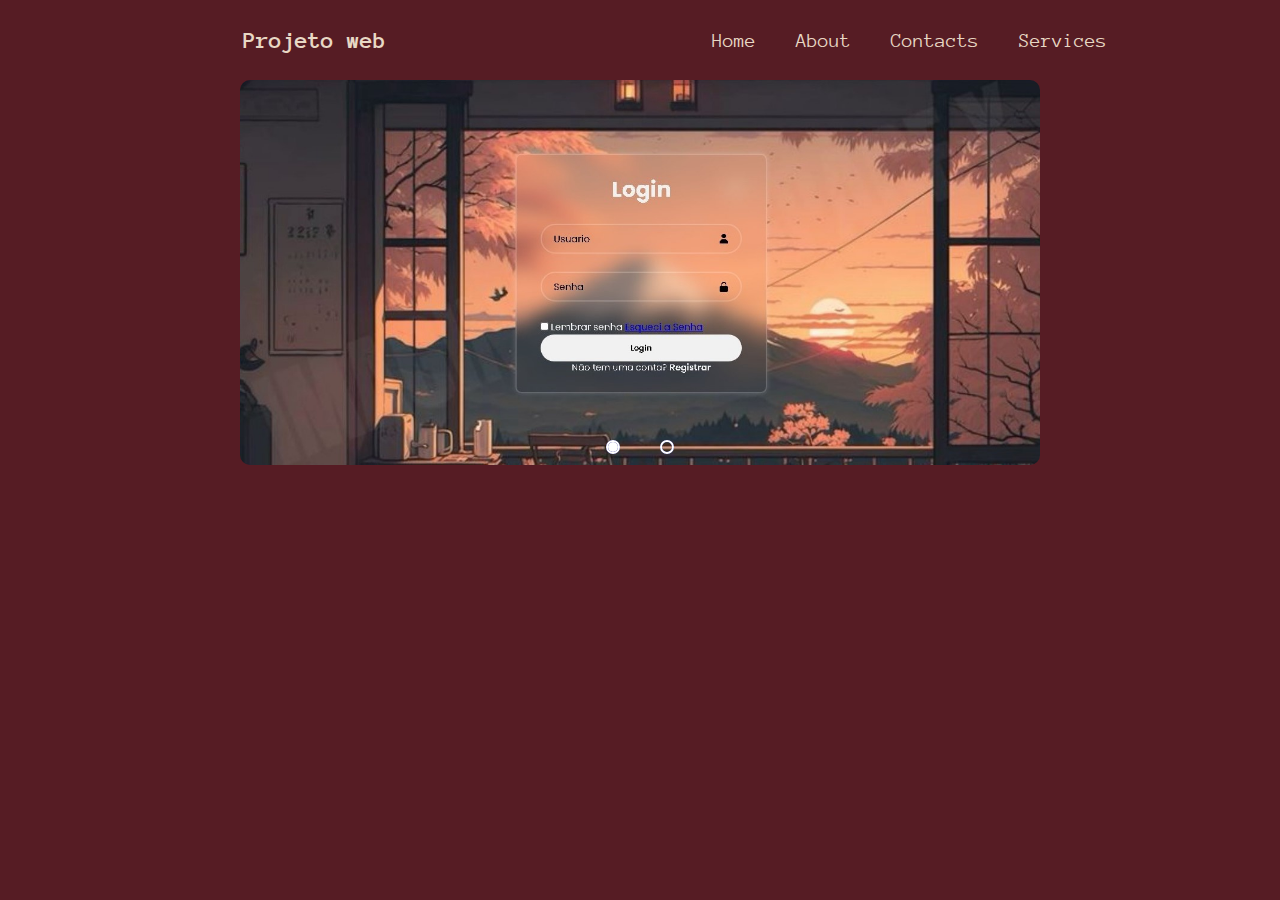
<file: index.html>
<!DOCTYPE html>
<html lang="en">
<head>
    <meta charset="UTF-8">
    <meta name="viewport" content="width=device-width, initial-scale=1.0">
    <link rel="stylesheet" href="style.css">
    <title>Projeto web</title>
</head>
<body>
    
    <header>
        <div class="wrap">
            <div class="title">
                <h2>Projeto web</h2>
            </div>
        </div>
        <nav>
            <ul class="navigate">
                <li>
                    <a href="#">Home</a>
                </li>
                <li>
                    <a href="about.html">About</a>
                </li>
                <li>
                    <a href="contacts.html">Contacts</a>
                </li>
                <li>
                    <a href="services.html">Services</a>
                </li>
            </ul>
        </nav>
    </header>

    <div class="slider">

        <div class="slides">

            <input type="radio" name="radio-btn" id="radio1">
            <input type="radio" name="radio-btn" id="radio2">

            <div class="slide first">
                <img src="/Images/login-page.jpeg" alt="imagem 1">
            </div>
            <div class="slide">
                <img src="/Images/To-do.jpeg" alt="imagem 2">
            </div>

            <div class="navigation-auto">
                <div class="auto-btn1"></div>
                <div class="auto-btn2"></div>
            </div>
        </div>

        <div class="manual-navigation">
            <label for="radio1" class="manual-btn"></label>
            <label for="radio2" class="manual-btn"></label>
        </div>

    </div>

    <script src="script.js"></script>
</body>
</html>
</file>
<file: style.css>
@import url('https://fonts.googleapis.com/css2?family=Anonymous+Pro:ital,wght@0,400;0,700;1,400;1,700&family=Bebas+Neue&display=swap');

* {
    margin: 0;
    padding: 0;
    box-sizing: 0;
}

header {
    display: flex;
    width: 100%;
    height: 80px;
    background-color: transparent;
    align-items: center;
    justify-content: space-around;
}

body {
    background-color: #561c24;
}

.wrap {
    display: flex;
    align-items: center;
    padding-left: 50px;
}

.logo {
    width: 70px;
    height: 70px;
    border-radius: 70%;
    background-color: transparent;
    justify-content: center;
    display: flex;
    align-items: center;
}

.logo h2 {
    color: #e8d8c4;
    font-family: "Anonymous Pro", sans-serif;
}

.title {
    margin-left: 40px;
}

.title h2 {
    font-family: "Anonymous Pro", sans-serif;
    color: #e8d8c4;
}

.navigate {
    display: flex;
}

.navigate li {
    margin: 20px;
    justify-content: flex-end;
    list-style: none
}

.navigate li a {
    text-decoration: none;
    font-size: 20px;
    font-family: "Anonymous Pro", sans-serif;
    color: #e8d8c4;
}

.navigate li a:hover {
    background: transparent;
    color: #c787a3;
}

/* Slide */

.slider {
    margin: 0 auto;
    width: 800px;
    height: 400px;
    overflow: hidden;
}

.slides {
    width: 400%;
    height: 400px;
    display: flex;
    
}

.slides input {
    display: none;

}

.slide {
    width: 25%;
    position: relative;
    transition: 2s;
}

.slide img {
    width: 800px;
    border-radius: 10px;
}

.manual-navigation {
    position: absolute;
    width: 800px;
    margin-top: -40px;
    display: flex;
    justify-content: center;
}

.manual-btn {
    border: 2px solid white;
    padding: 5px;
    border-radius: 10px;
    cursor: pointer;
    transition: 0.75s;
}

.manual-btn:not(:last-child) {
    margin-right: 40px;
}

.manual-btn:hover {
    background-color: white;
}

#radio1:checked ~ .first{
    margin-left: 0%;
}

#radio2:checked ~ .first {
    margin-left: -25%;
}

.navigation-auto div {
    border: 2px solid navy;
    padding: 5px;
    border-radius: 10px;
    cursor: pointer;
    transition: 0.75s;
}

.navigation-auto {
    position: absolute;
    width: 800px;
    margin-top: 360px;
    display: flex;
    justify-content: center;
}

.navigation-auto div:not(:last-child) {
    margin-right: 40px;
}

#radio1:checked ~ .navigation-auto .auto-btn1{
    background-color: white;
}

#radio2:checked ~ .navigation-auto .auto-btn2{
    background-color: white;
}
</file>
